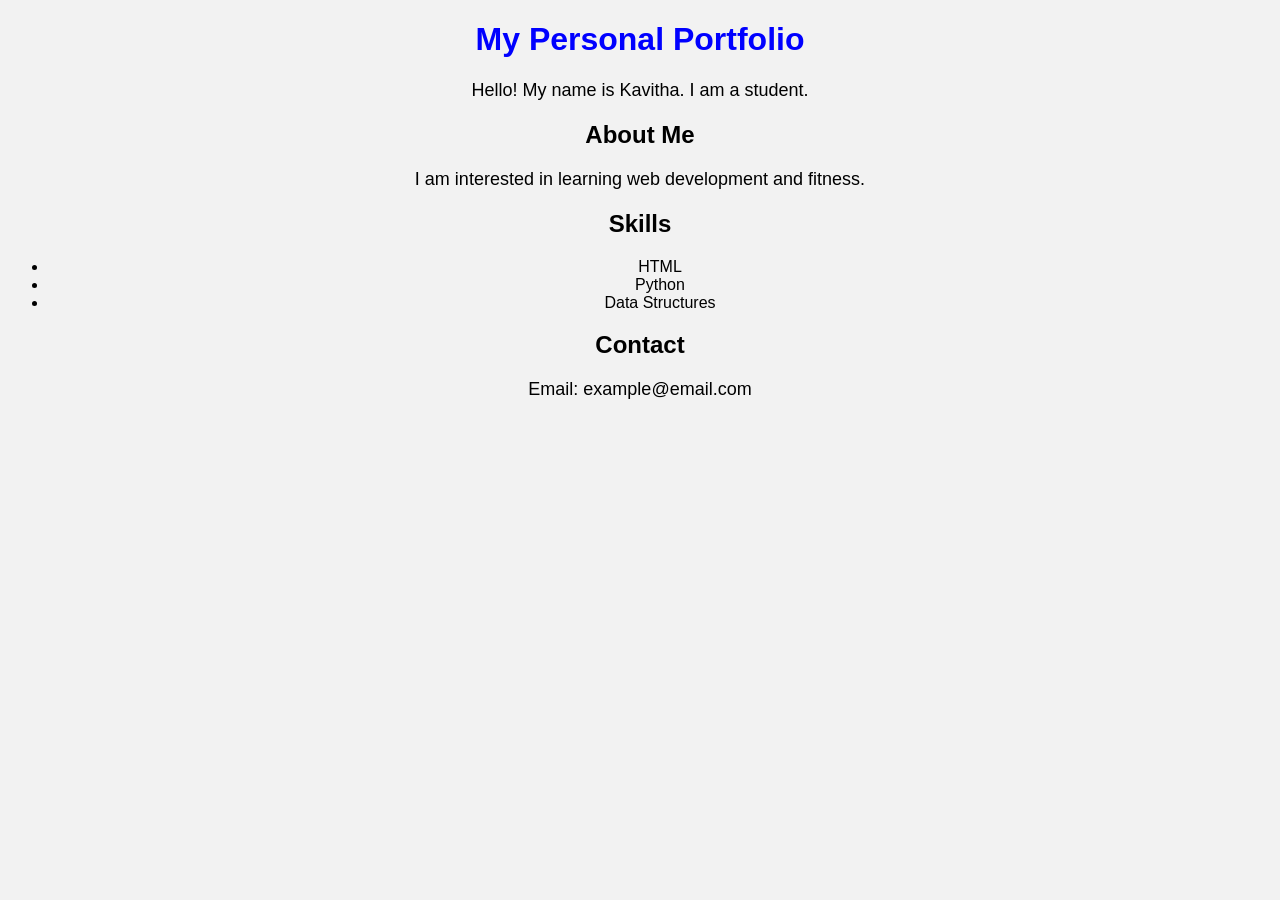
<file: index.html>
<!DOCTYPE html>
<html>
<head>
<title>My Portfolio</title>
<link rel="stylesheet" href="style.css">
</head>

<body>

<h1>My Personal Portfolio</h1>

<p>Hello! My name is Kavitha. I am a student.</p>

<h2>About Me</h2>
<p>I am interested in learning web development and fitness.</p>

<h2>Skills</h2>
<ul>
<li>HTML</li>
<li>Python</li>
<li>Data Structures</li>
</ul>

<h2>Contact</h2>
<p>Email: example@email.com</p>

</body>
</html>
</file>
<file: style.css>
body{
font-family: Arial;
background-color: #f2f2f2;
text-align: center;
}

h1{
color: blue;
}

p{
font-size: 18px;
}
</file>
